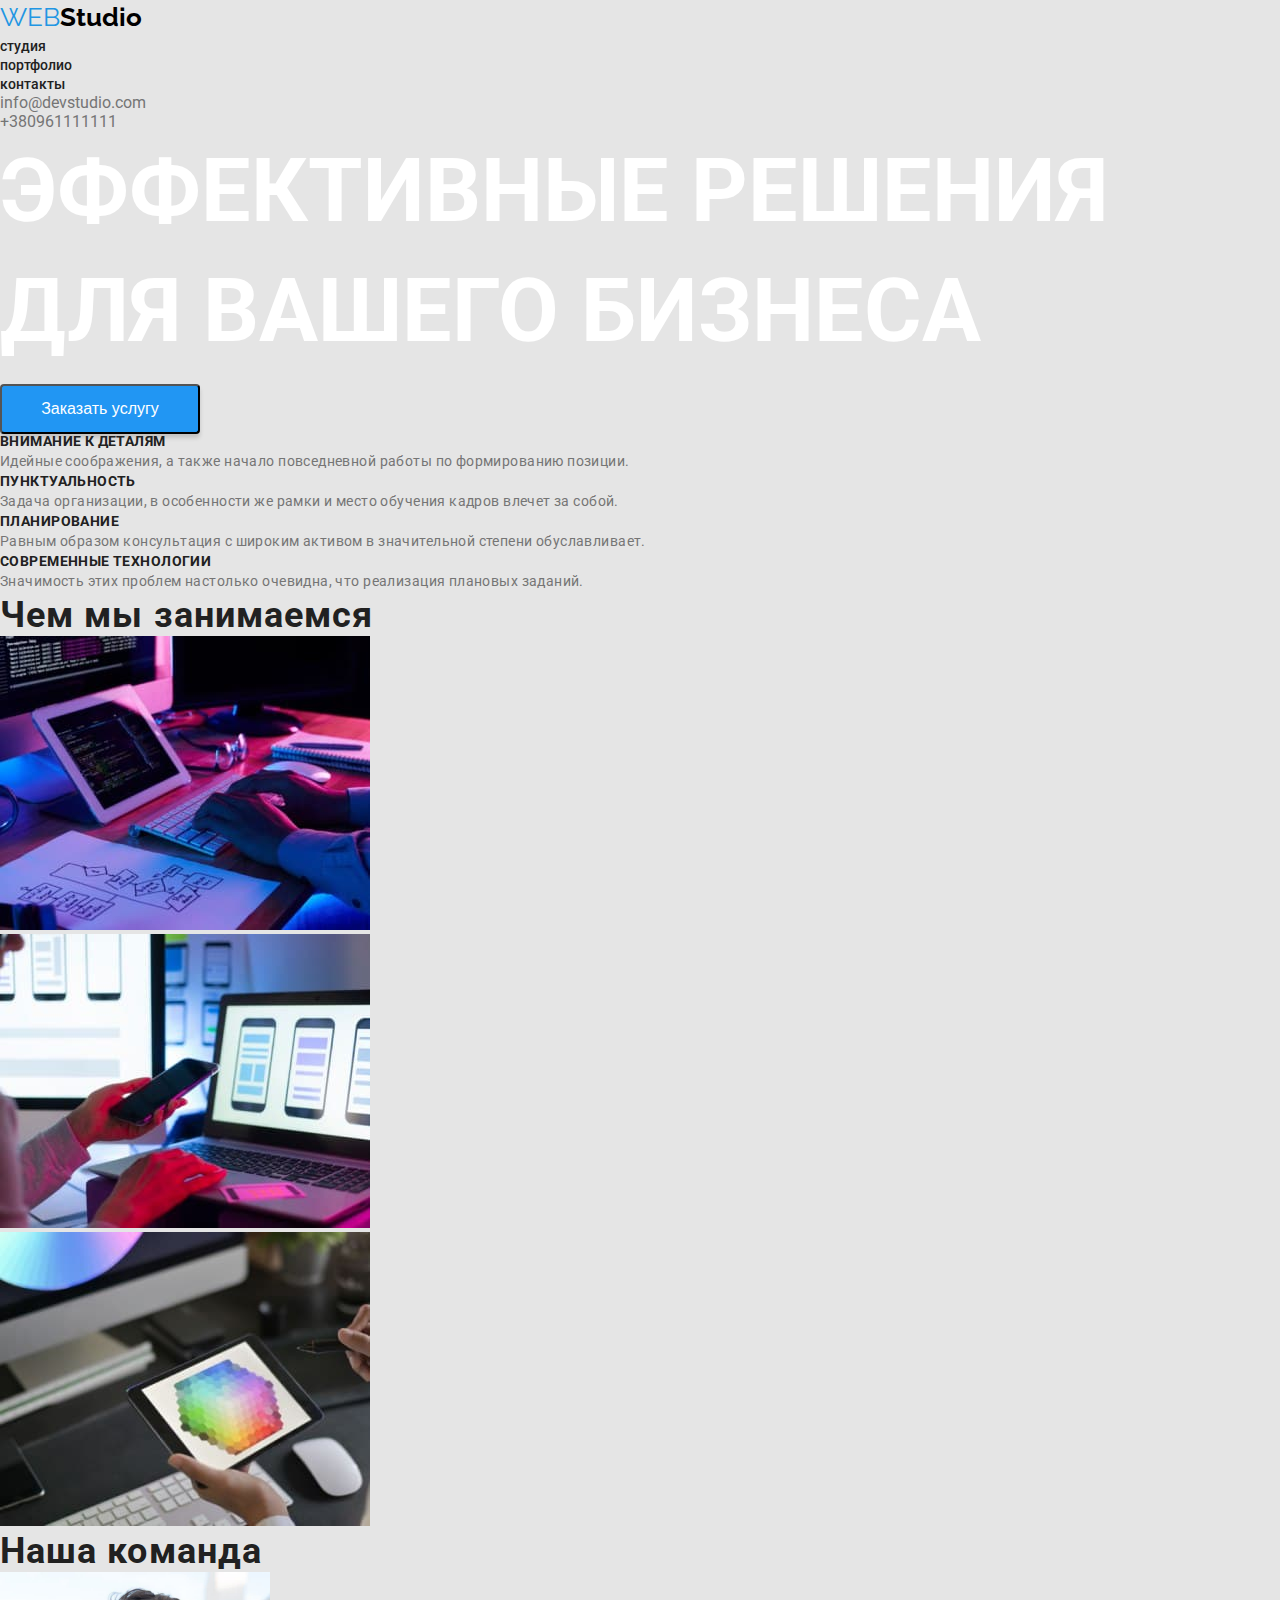
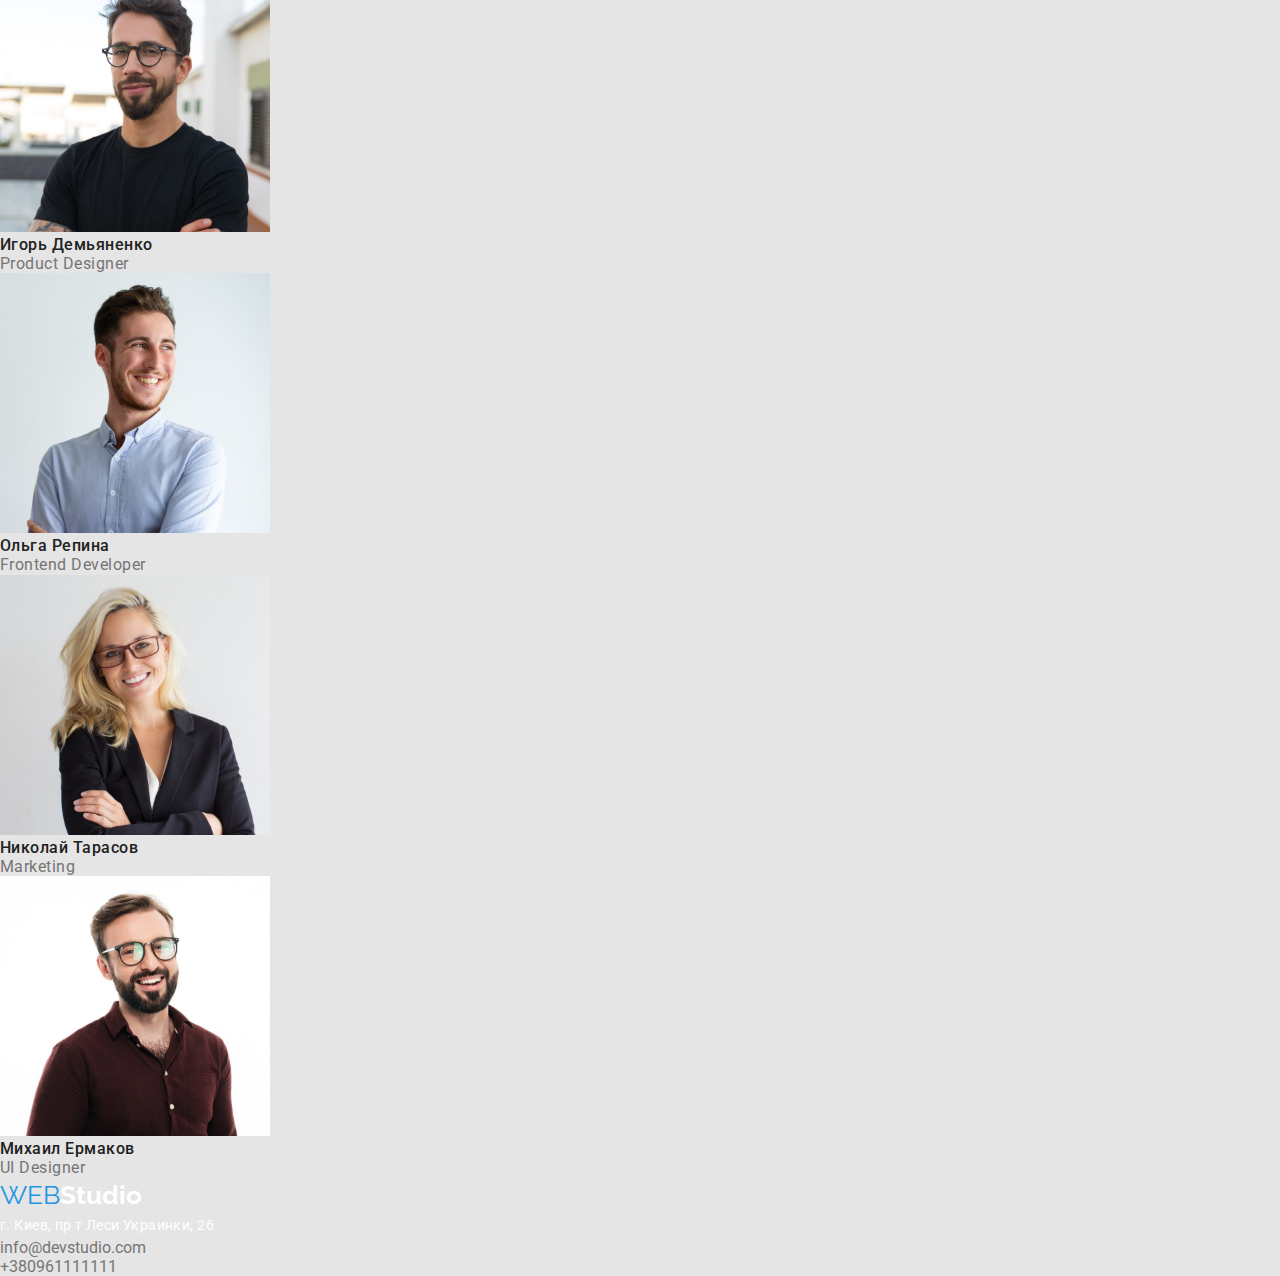
<file: index.html>
<!DOCTYPE html>
<html lang="ru">
	<head>
		<meta charset="UTF-8" />
		<meta name="viewport" content="width=device-width, initial-scale=1.0" />
		<title>Document</title>
		<link
			rel="stylesheet"
			href="https://cdnjs.cloudflare.com/ajax/libs/modern-normalize/1.0.0/modern-normalize.css"
			integrity="sha512-Zx6MlUMKSVJoQ+83OwhdILe8cSEsCzfqThJd7J/VA2UrK6Ctj85p+xzqfyuNXE5B1k25uUdmJ2OzItbBy9GHAQ=="
			crossorigin="anonymous"
		/>
		<link rel="preconnect" href="https://fonts.gstatic.com" />
		<link
			href="https://fonts.googleapis.com/css2?family=Raleway:wght@700&family=Roboto:wght@400;500;700;900&display=swap"
			rel="stylesheet"
		/>
		<link rel="stylesheet" href="./style.css/index.css" />
	</head>
	<body>
		<header class="header">
			<div class="logo">
				<a class="logotipe" href="#">
					<span class="logo_1">WEB</span><span class="logo_2">Studio</span>
				</a>
			</div>
			<nav class="menu_nav">
				<ul>
					<li><a class="links_nav" href="#">студия</a></li>
					<li><a class="links_nav" href="./portfolio.html">портфолио</a></li>
					<li><a class="links_nav" href="#">контакты</a></li>
				</ul>
			</nav>
			<div class="contacts">
				<ul>
					<li>
						<a class="links_contact" href="mailto:info@devstudio.com"
							>info@devstudio.com</a
						>
					</li>
					<li>
						<a class="links_contact" href="tel:+380961111111">+380961111111</a>
					</li>
				</ul>
			</div>
		</header>
		<main>
			<section>
				<div class="description">
					<h1 class="description_title">
						ЭФФЕКТИВНЫЕ РЕШЕНИЯ ДЛЯ ВАШЕГО БИЗНЕСА
					</h1>
					<button class="description_btn">
						<span class="btn_order">Заказать услугу</span>
					</button>
				</div>
				<div class="about">
					<h3 class="about_title">ВНИМАНИЕ К ДЕТАЛЯМ</h3>
					<p class="about_text">
						Идейные соображения, а также начало повседневной работы по
						формированию позиции.
					</p>
				</div>
				<div class="about">
					<h3 class="about_title">ПУНКТУАЛЬНОСТЬ</h3>
					<p class="about_text">
						Задача организации, в особенности же рамки и место обучения кадров
						влечет за собой.
					</p>
				</div>
				<div class="about">
					<h3 class="about_title">ПЛАНИРОВАНИЕ</h3>
					<p class="about_text">
						Равным образом консультация с широким активом в значительной степени
						обуславливает.
					</p>
				</div>
				<div class="about">
					<h3 class="about_title">СОВРЕМЕННЫЕ ТЕХНОЛОГИИ</h3>
					<p class="about_text">
						Значимость этих проблем настолько очевидна, что реализация плановых
						заданий.
					</p>
				</div>
			</section>
			<section class="working_list">
				<h2 class="working_list_title">Чем мы занимаемся</h2>
				<ul class="list_title">
					<li>
						<img
							src="./img_1hw/photo_2021-02-16_17-27-55.jpg"
							alt="foto work"
							width="370"
							height="294"
						/>
					</li>
					<li>
						<img
							src="./img_1hw/photo_2021-02-16_17-28-09.jpg"
							alt="foto work"
							width="370"
							height="294"
						/>
					</li>
					<li>
						<img
							src="./img_1hw/photo_2021-02-16_17-28-16.jpg"
							alt="foto work"
							width="370"
							height="294"
						/>
					</li>
				</ul>
			</section>
			<section class="our_team">
				<h2 class="our_team_title">Наша команда</h2>
				<ul class="our_team_title_list">
					<li>
						<img
							src="./img_1hw/photo_2021-02-16_17-43-53.jpg"
							alt="our team"
							width="270"
							height="260"
						/>
						<h3 class="name_employee">Игорь Демьяненко</h3>
						<p class="position_employee">Product Designer</p>
					</li>
					<li>
						<img
							src="./img_1hw/photo_2021-02-16_17-44-02.jpg"
							alt="our team"
							width="270"
							height="260"
						/>
						<h3 class="name_employee">Ольга Репина</h3>
						<p class="position_employee">Frontend Developer</p>
					</li>
					<li>
						<img
							src="./img_1hw/photo_2021-02-16_17-44-06.jpg"
							alt="our team"
							width="270"
							height="260"
						/>
						<h3 class="name_employee">Николай Тарасов</h3>
						<p class="position_employee">Marketing</p>
					</li>
					<li>
						<img
							src="./img_1hw/photo_2021-02-16_17-44-11.jpg"
							alt="our team"
							width="270"
							height="260"
						/>
						<h3 class="name_employee">Михаил Ермаков</h3>
						<p class="position_employee">UI Designer</p>
					</li>
				</ul>
			</section>
		</main>
		<footer>
			<div class="logo">
				<a class="logotipe" href="#">
					<span class="logo_1">WEB</span
					><span class="logo_2_footer">Studio</span>
				</a>
			</div>
			<div class="contacts">
				<ul>
					<li>
						<a
							class="address"
							href="https://goo.gl/maps/7RgDSENQ5KW48WeS6"
							rel="noopener noreferrer"
						>
							г. Киев, пр т Леси Украинки, 26</a
						>
					</li>
					<li>
						<a class="links_contact" href="mailto:info@devstudio.com"
							>info@devstudio.com</a
						>
					</li>
					<li>
						<a class="links_contact" href="tel:+380961111111">+380961111111</a>
					</li>
				</ul>
			</div>
		</footer>
	</body>
</html>
</file>
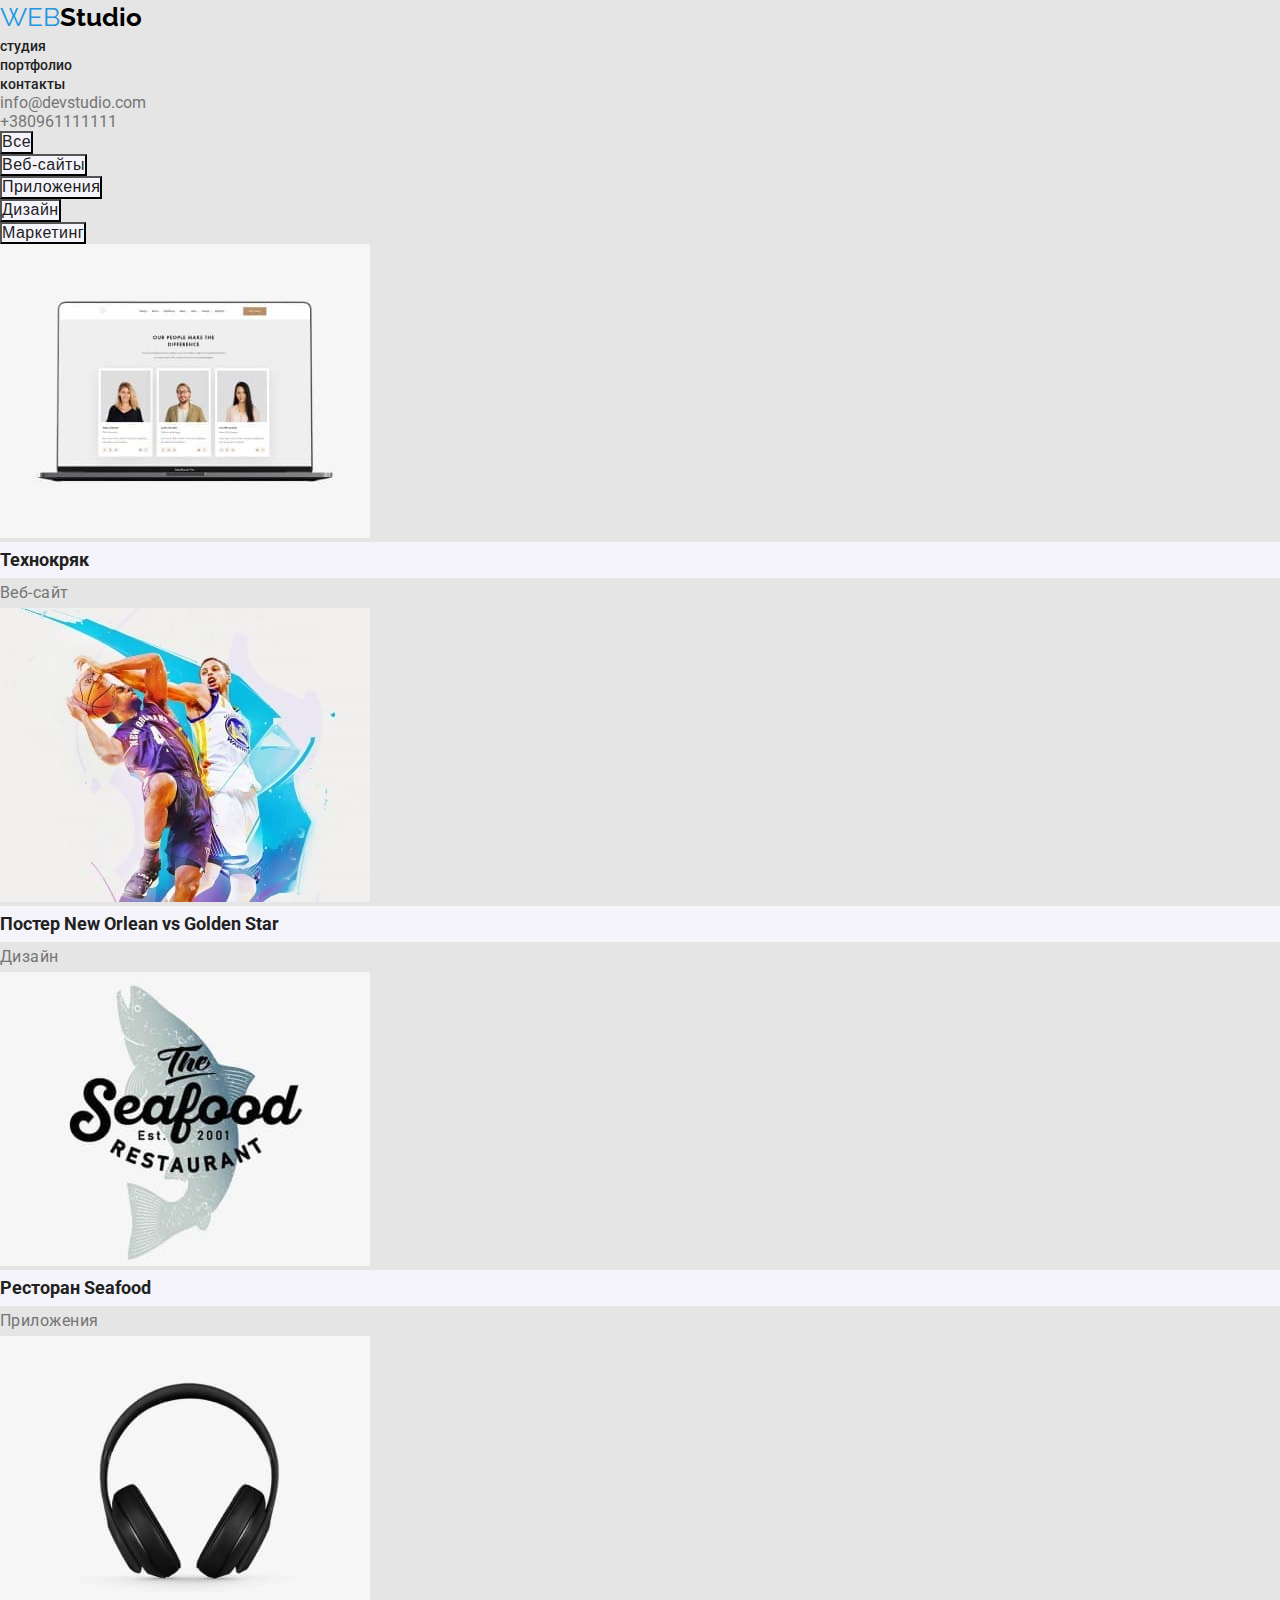
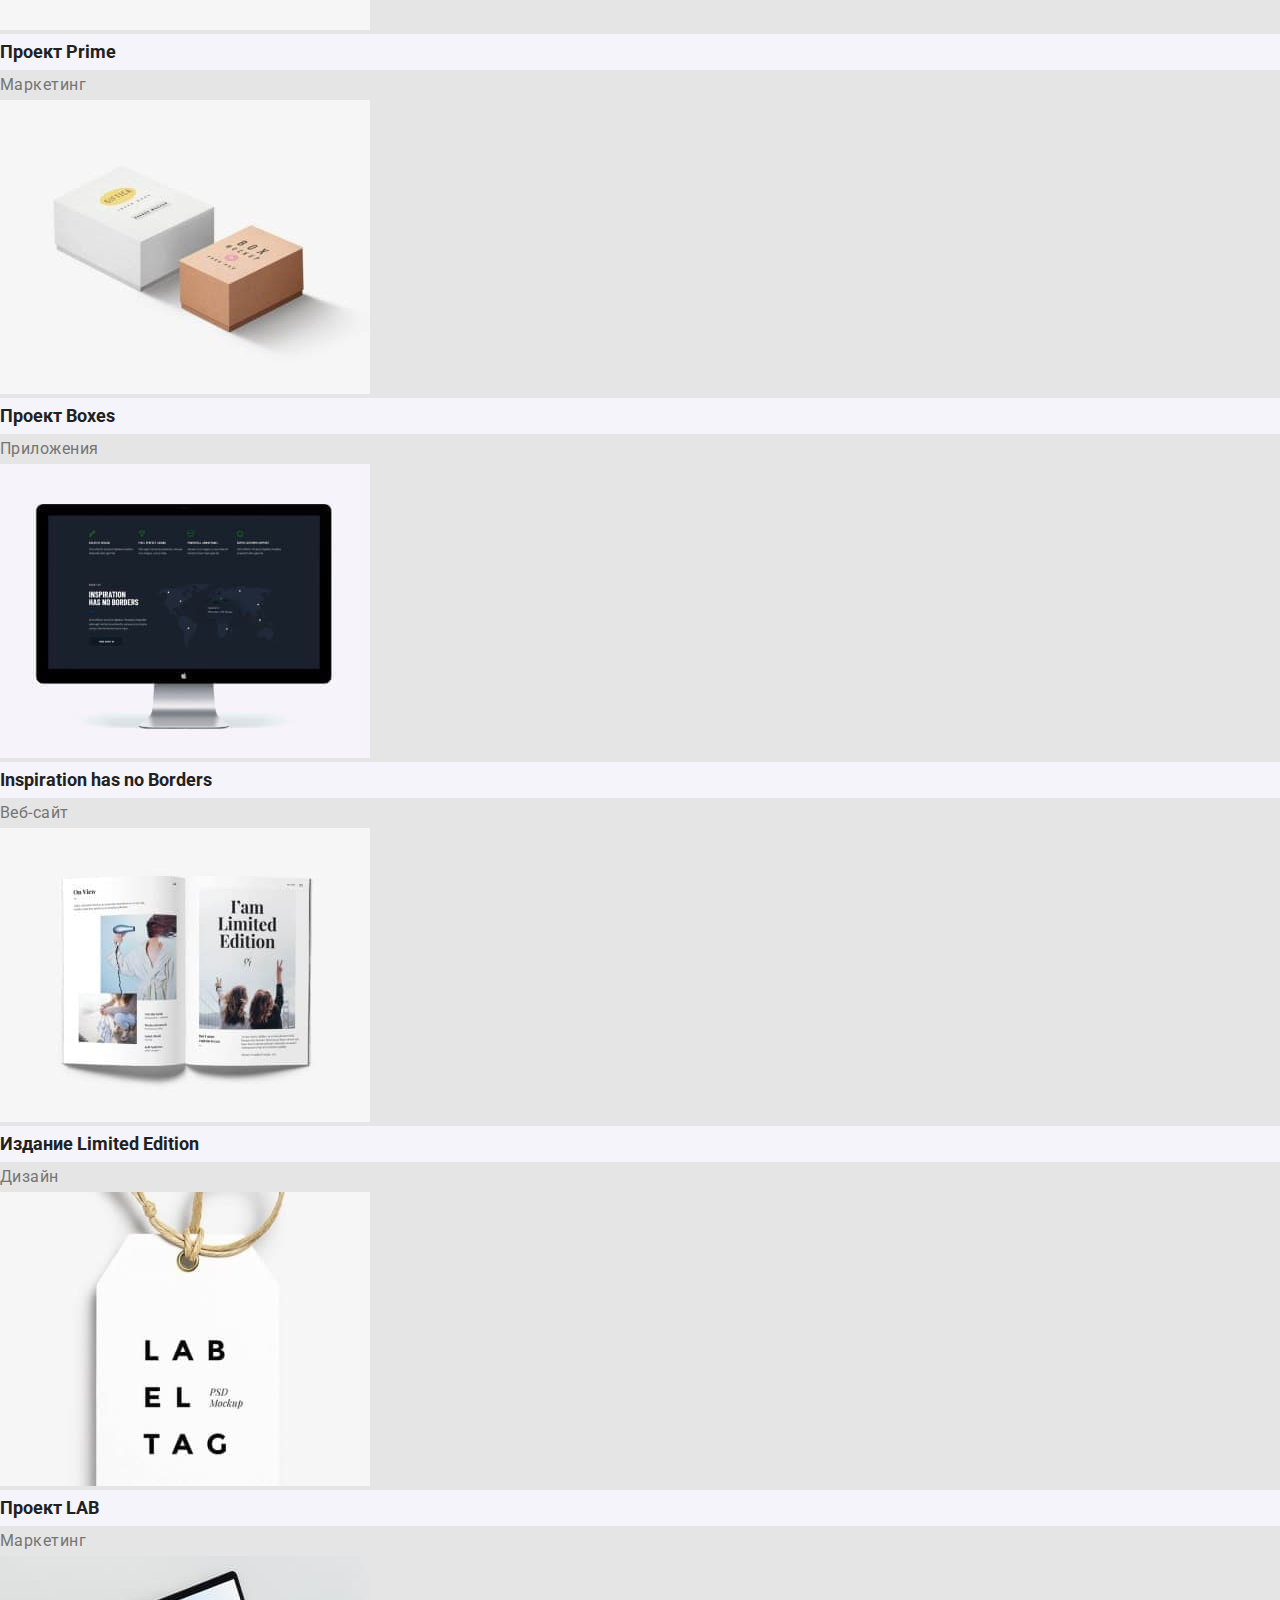
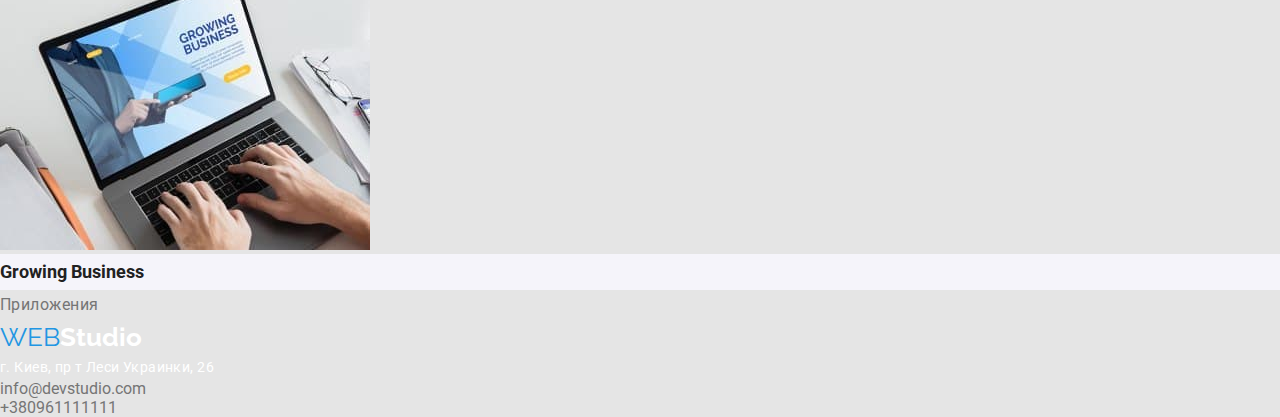
<file: portfolio.html>
<!DOCTYPE html>
<html lang="ru">
	<head>
		<meta charset="UTF-8" />
		<meta name="viewport" content="width=device-width, initial-scale=1.0" />
		<title>Document</title>
		<link
			rel="stylesheet"
			href="https://cdnjs.cloudflare.com/ajax/libs/modern-normalize/1.0.0/modern-normalize.css"
			integrity="sha512-Zx6MlUMKSVJoQ+83OwhdILe8cSEsCzfqThJd7J/VA2UrK6Ctj85p+xzqfyuNXE5B1k25uUdmJ2OzItbBy9GHAQ=="
			crossorigin="anonymous"
		/>
		<link rel="preconnect" href="https://fonts.gstatic.com" />
		<link
			href="https://fonts.googleapis.com/css2?family=Raleway:wght@700&family=Roboto:wght@400;500;700;900&display=swap"
			rel="stylesheet"
		/>
		<link rel="stylesheet" href="./style.css/index.css" />
	</head>
	<body>
		<header class="nav">
			<div class="logo">
				<a class="logotipe" href="#">
					<span class="logo_1">WEB</span><span class="logo_2">Studio</span>
				</a>
			</div>
			<nav class="menu_nav">
				<ul>
					<li><a class="links_nav" href="./index.html">студия</a></li>
					<li><a class="links_nav" href="#">портфолио</a></li>
					<li><a class="links_nav" href="#">контакты</a></li>
				</ul>
			</nav>
			<div class="contacts">
				<ul>
					<li>
						<a class="links_contact" href="mailto:info@devstudio.com"
							>info@devstudio.com</a
						>
					</li>
					<li>
						<a class="links_contact" href="tel:+380961111111">+380961111111</a>
					</li>
				</ul>
			</div>
		</header>
		<main>
			<section>
				<ul>
					<li>
						<button class="button_style" type="button">Все</button>
					</li>
					<li>
						<button class="button_style" type="button">Веб-сайты</button>
					</li>
					<li>
						<button class="button_style" type="button">Приложения</button>
					</li>
					<li>
						<button class="button_style" type="button">Дизайн</button>
					</li>
					<li>
						<button class="button_style" type="button">Маркетинг</button>
					</li>
				</ul>
				<ul class="project">
					<li class="poroject_list">
						<img
							src="./img_2hw/photo_2021-02-24_15-34-36.jpg"
							alt="foto_website"
							width="370"
							height="294"
						/>
						<div>
							<h4 class="poroject_list_title">Технокряк</h4>
							<p class="poroject_list_text">Веб-сайт</p>
						</div>
					</li>
					<li class="poroject_list">
						<img
							src="./img_2hw/photo_2021-02-24_15-34-43.jpg"
							alt="foto_golden_star"
							width="370"
							height="294"
						/>
						<div>
							<h4 class="poroject_list_title">
								Постер New Orlean vs Golden Star
							</h4>
							<p class="poroject_list_text">Дизайн</p>
						</div>
					</li>
					<li class="poroject_list">
						<img
							src="./img_2hw/photo_2021-02-24_15-34-47.jpg"
							alt="foto_restorant"
							width="370"
							height="294"
						/>
						<div>
							<h4 class="poroject_list_title">Ресторан Seafood</h4>
							<p class="poroject_list_text">Приложения</p>
						</div>
					</li>
					<li class="poroject_list">
						<img
							src="./img_2hw/photo_2021-02-24_15-34-51.jpg"
							alt="foto_headphones"
							width="370"
							height="294"
						/>
						<div>
							<h4 class="poroject_list_title">Проект Prime</h4>
							<p class="poroject_list_text">Маркетинг</p>
						</div>
					</li>
					<li class="poroject_list">
						<img
							src="./img_2hw/photo_2021-02-24_15-34-54.jpg"
							alt="foto_boxes"
							width="370"
							height="294"
						/>
						<div>
							<h4 class="poroject_list_title">Проект Boxes</h4>
							<p class="poroject_list_text">Приложения</p>
						</div>
					</li>
					<li class="poroject_list">
						<img
							src="./img_2hw/photo_2021-02-24_15-34-56.jpg"
							alt="foto_borders"
							width="370"
							height="294"
						/>
						<div>
							<h4 class="poroject_list_title">Inspiration has no Borders</h4>
							<p class="poroject_list_text">Веб-сайт</p>
						</div>
					</li>
					<li class="poroject_list">
						<img
							src="./img_2hw/photo_2021-02-24_15-34-59.jpg"
							alt="foto_edition"
							width="370"
							height="294"
						/>
						<div>
							<h4 class="poroject_list_title">Издание Limited Edition</h4>
							<p class="poroject_list_text">Дизайн</p>
						</div>
					</li>
					<li class="poroject_list">
						<img
							src="./img_2hw/photo_2021-02-24_15-35-02.jpg"
							alt="foto_lab"
							width="370"
							height="294"
						/>
						<div>
							<h4 class="poroject_list_title">Проект LAB</h4>
							<p class="poroject_list_text">Маркетинг</p>
						</div>
					</li>
					<li class="poroject_list">
						<img
							src="./img_2hw/photo_2021-02-24_15-35-07.jpg"
							alt="foto_growing"
							width="370"
							height="294"
						/>
						<div>
							<h4 class="poroject_list_title">Growing Business</h4>
							<p class="poroject_list_text">Приложения</p>
						</div>
					</li>
				</ul>
			</section>
		</main>
		<footer>
			<div class="logo">
				<a class="logotipe" href="#">
					<span class="logo_1">WEB</span
					><span class="logo_2_footer">Studio</span>
				</a>
			</div>
			<div class="contacts">
				<ul>
					<li>
						<a
							class="address"
							href="https://goo.gl/maps/7RgDSENQ5KW48WeS6"
							rel="noopener noreferrer"
						>
							г. Киев, пр т Леси Украинки, 26</a
						>
					</li>
					<li>
						<a class="links_contact" href="mailto:info@devstudio.com"
							>info@devstudio.com</a
						>
					</li>
					<li>
						<a class="links_contact" href="tel:+380961111111">+380961111111</a>
					</li>
				</ul>
			</div>
		</footer>
	</body>
</html>
</file>
<file: style.css/index.css>
* {
    margin: 0%;
    padding: 0%;
    box-sizing: border-box;
}
/*=======header======*/
body {
    background-color: var(--c-background);
    font-family: 'Roboto', sans-serif;
}

.logo_1 {
    color: var(--c-blue);
    font-size: 26px;
    font-weight: 400;
    font-family: var(--font-raleway);
    line-height: 1.17;
}

.logo_2 {
    color: var(--c-black);
    font-size: 26px;
    font-weight: 700;
    font-family: var(--font-raleway);
    line-height: 1.38;
}

.links_nav {
    color: var(--c-dark);
    font-weight: 500;
    font-size: 14px;
    line-height: 1.17;
}

.links_nav:hover,
.links_nav:focus {
    color: var(--c-light-blue);
}

.links_contact {
    color: var(--c-boulder);
}

.links_contact:hover,
.links_contact:focus {
    color: var(--c-light-blue);
}
/*======= end header======*/
/*========components========*/
a {
    text-decoration: none;
}

:root {
    /*Colors*/
    --c-background: #e5e5e5;
    --c-white: #ffffff;
    --c-blue: #2196e3;
    --c-light-blue: #2196f3;
    --c-black: #000000;
    --c-dark: #212121;
    --c-boulder: #757575;
    /* Fonts */
    --font-roboto: 'Roboto', sans-serif;
    --font-raleway: 'Raleway', sans-serif;
}
/*========end components========*/
/*==========Button==========*/
.description {
    color: var(--c-white);
    font-weight: 900;
    font-size: 44px;
    line-height: 1.36;
}

.description_btn {
    width: 200px;
    height: 50px;
    background-color: var(--c-light-blue);
    border-radius: 4px;
    box-shadow: 0px 4px 4px rgba(0, 0, 0, 0.15);
}

.btn_order {
    color: var(--c-white);
    font-weight: 400;
    font-size: 16px;
    line-height: 1.87;
}

.description_btn:hover {
    background-color: #188ce8;
}
/*==========end Button==========*/
/*==========About us==========*/

.about_title {
    color: var(--c-dark);
    font-weight: 700;
    font-size: 14px;
    line-height: 1.14;
    letter-spacing: 0.03em;
}

.about_text {
    color: var(--c-boulder);
    font-size: 14px;
    letter-spacing: 0.03em;
    line-height: 1.71;
    font-weight: 400;
}
/*==========end About us==========*/
/*==========WORK==========*/

.working_list_title {
    color: var(--c-dark);
    font-weight: 700;
    font-size: 36px;
    line-height: 1.17;
    letter-spacing: 0.03em;
}
/*==========end WORK==========*/
/*==========Team==========*/

.our_team_title {
    color: var(--c-dark);
    font-weight: 700;
    font-size: 36px;
    line-height: 1.17;
    letter-spacing: 0.03em;
}

.name_employee {
    color: var(--c-dark);
    font-weight: 500;
    font-size: 16px;
    line-height: 1.17;
    letter-spacing: 0.03em;
}

.position_employee {
    color: var(--c-boulder);
    font-weight: 400;
    font-size: 16px;
    line-height: 1.17;
    letter-spacing: 0.03em;
}
/*==========end TEAM==========*/
/*=======FOOTER=======*/

.logo_2_footer {
    color: var(--c-white);
    font-size: 26px;
    font-weight: 700;
    font-family: var(--font-raleway);
    line-height: 1.38;
}

.address {
    color: var(--c-white);
    font-weight: 400;
    font-size: 14px;
    line-height: 1.71;
    letter-spacing: 0.03em;
}
/*=======end FOOTER=======*/
/*======Portofolio======*/

.button_style {
    color: var(--c-dark);
    background-color: #f5f4fa;
    font-weight: 500;
    font-size: 16px;
    line-height: 1.17;
    letter-spacing: 0.03em;
}

.button_style:hover,
.button_style:focus {
    color: var(--c-white);
    background-color: var(--c-light-blue);
}

.poroject_list_title {
    color: var(--c-dark);
    background-color: #f5f4fa;
    font-weight: 700;
    font-size: 18px;
    line-height: 2;
}

.poroject_list_text {
    color: var(--c-boulder);
    font-weight: 400;
    font-size: 16px;
    line-height: 1.87;
    letter-spacing: 0.03em;
}
/*======Portofolio======*/
</file>
